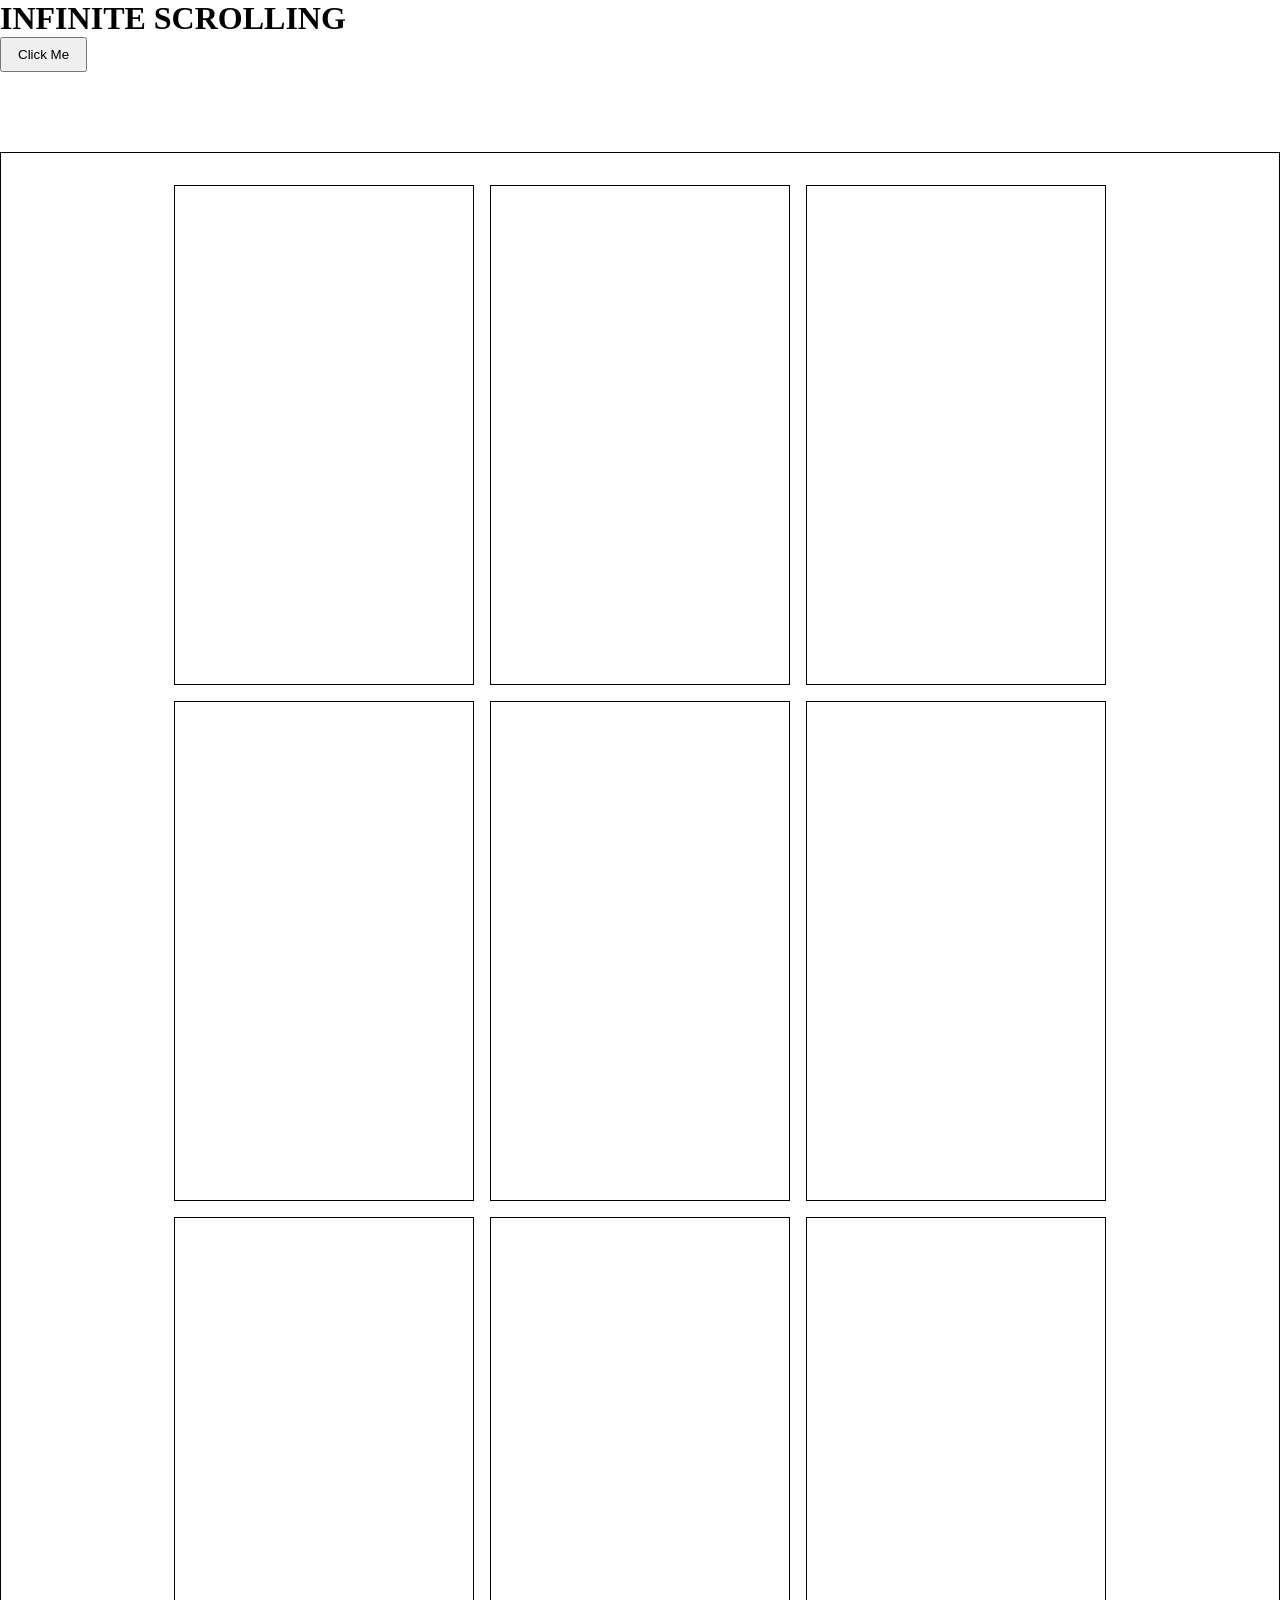
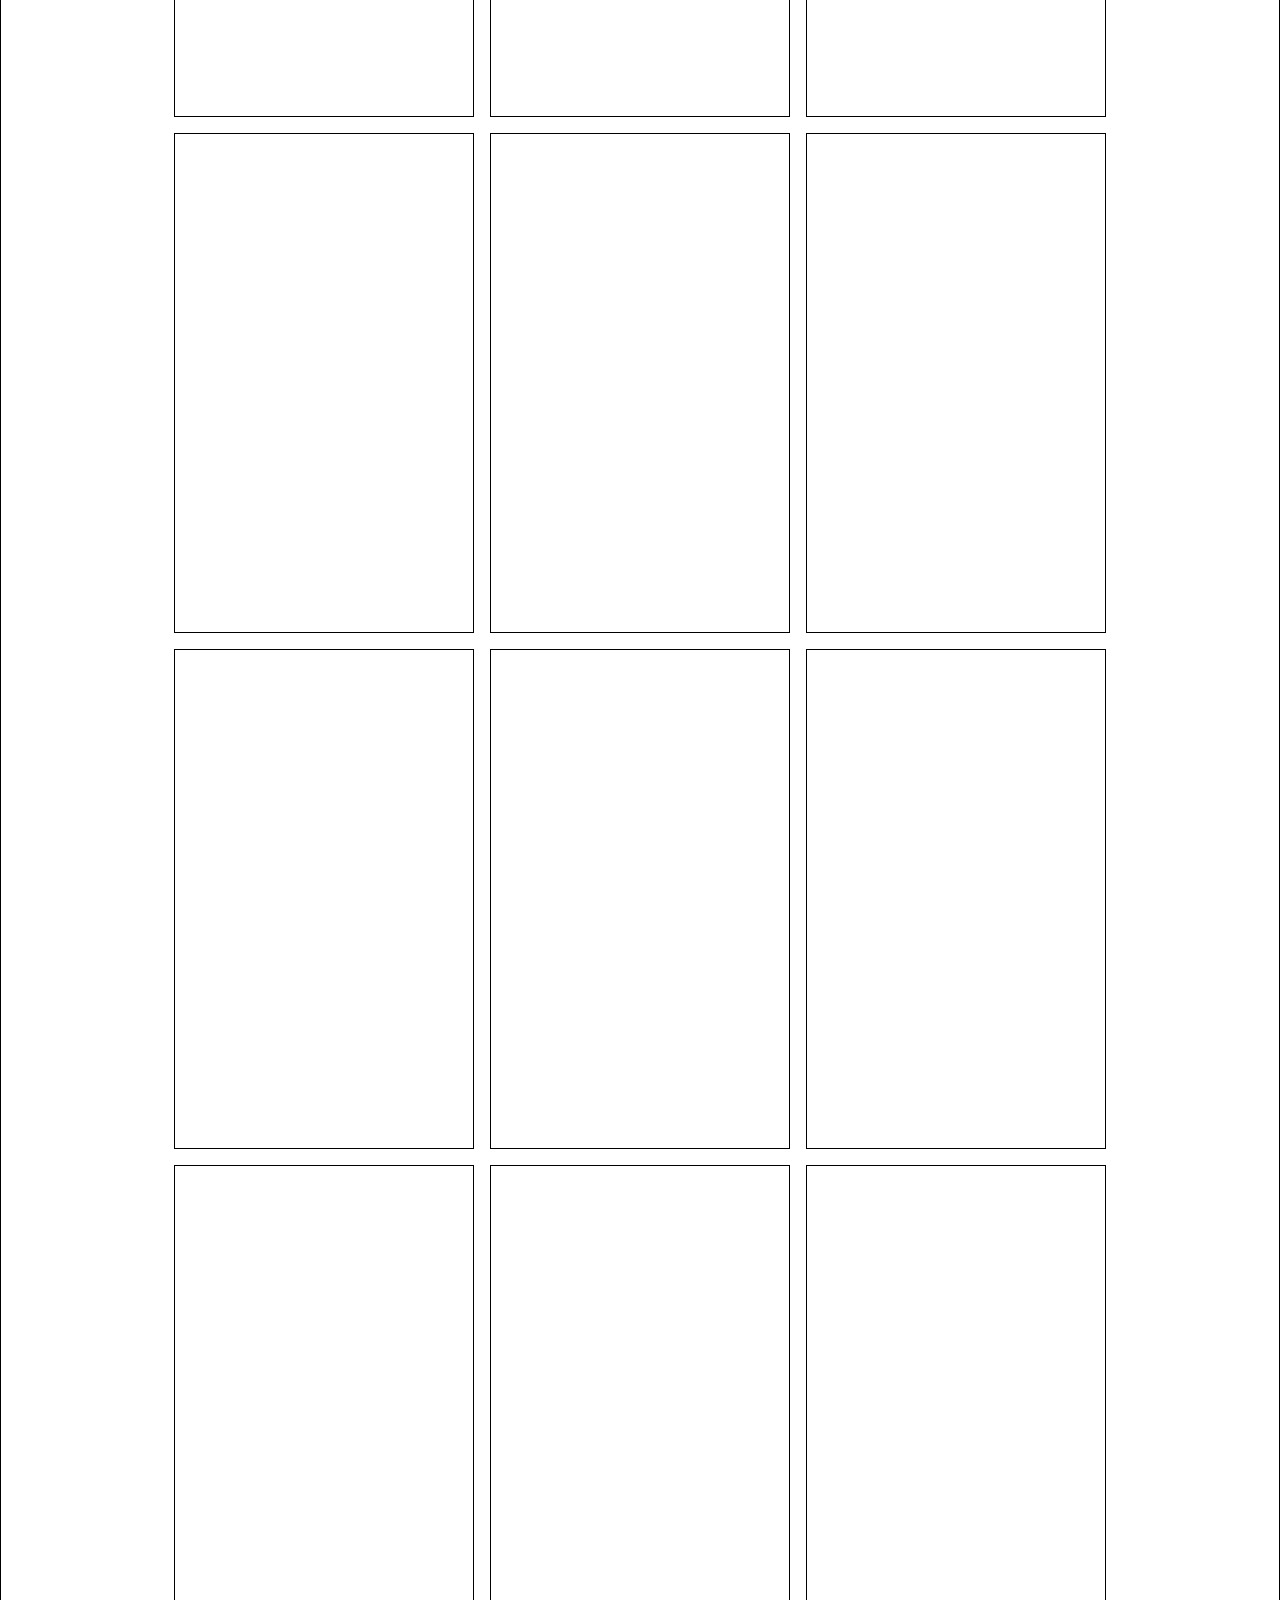
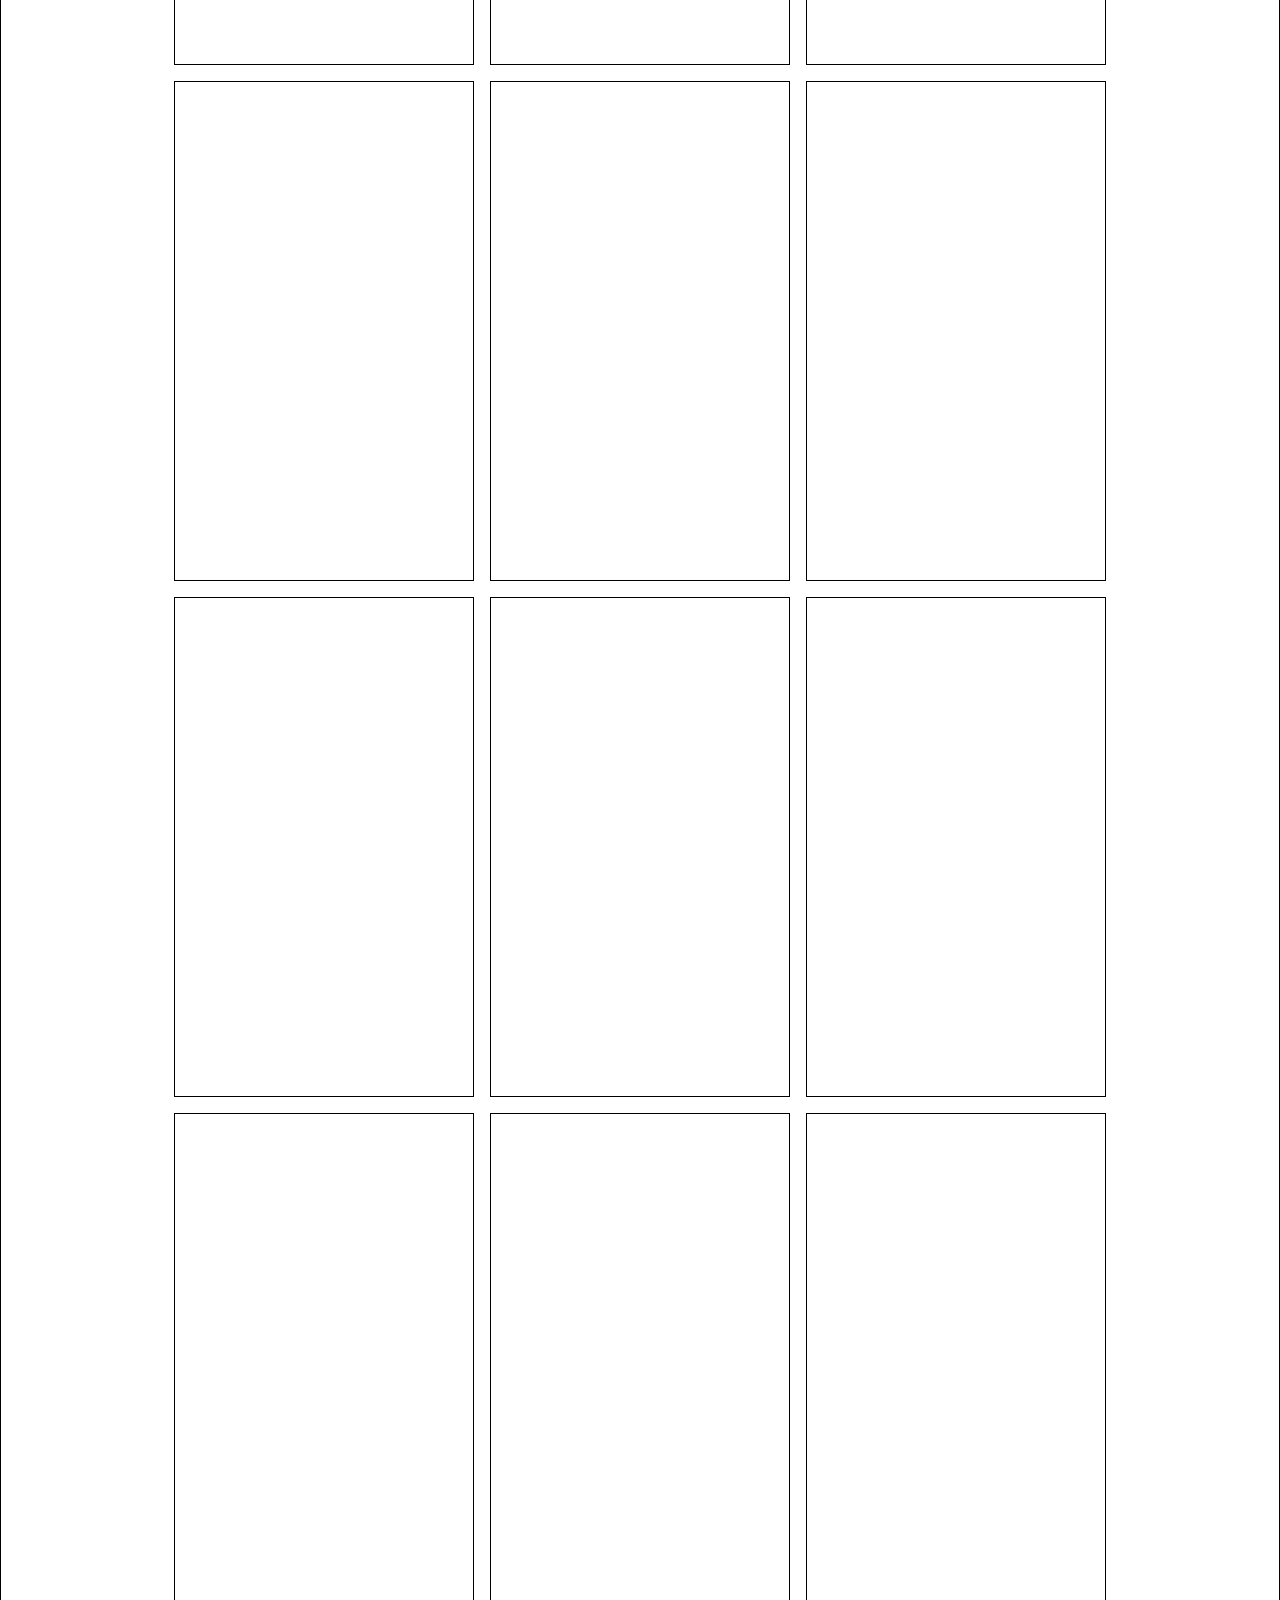
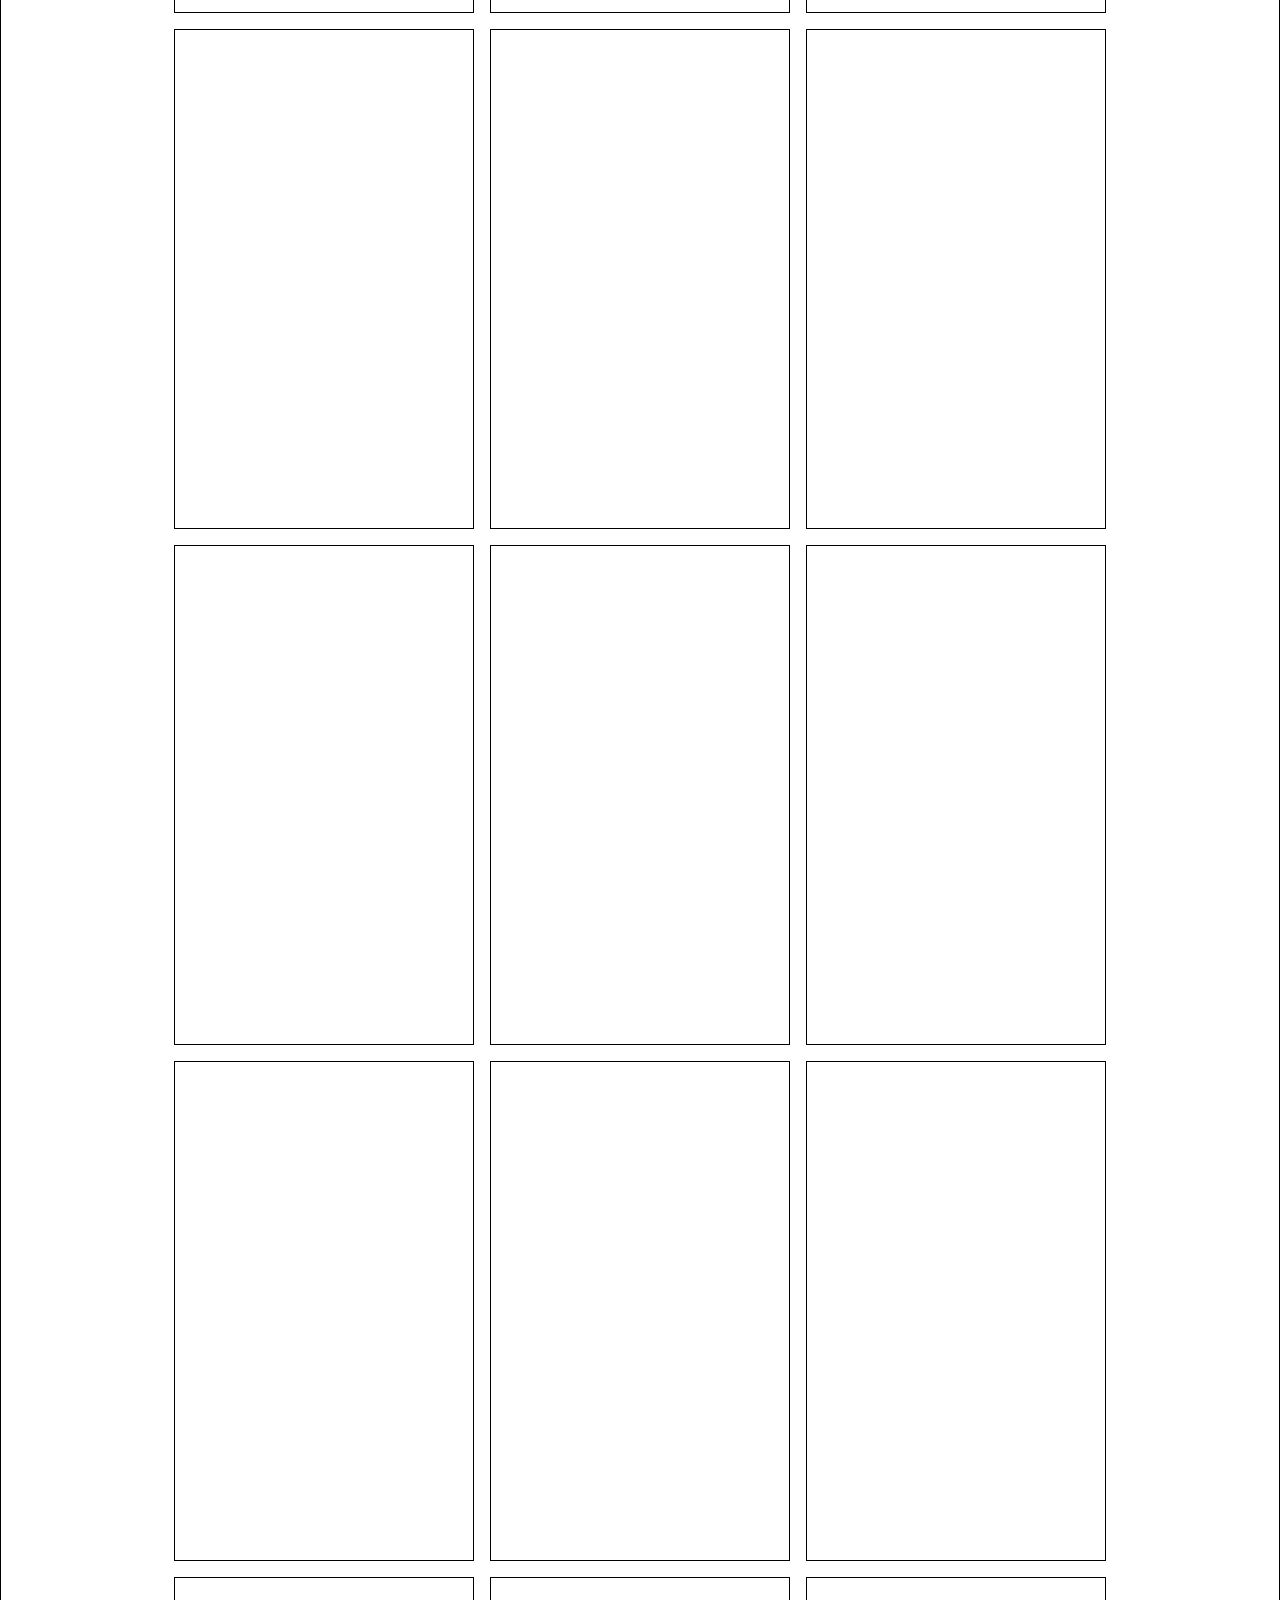
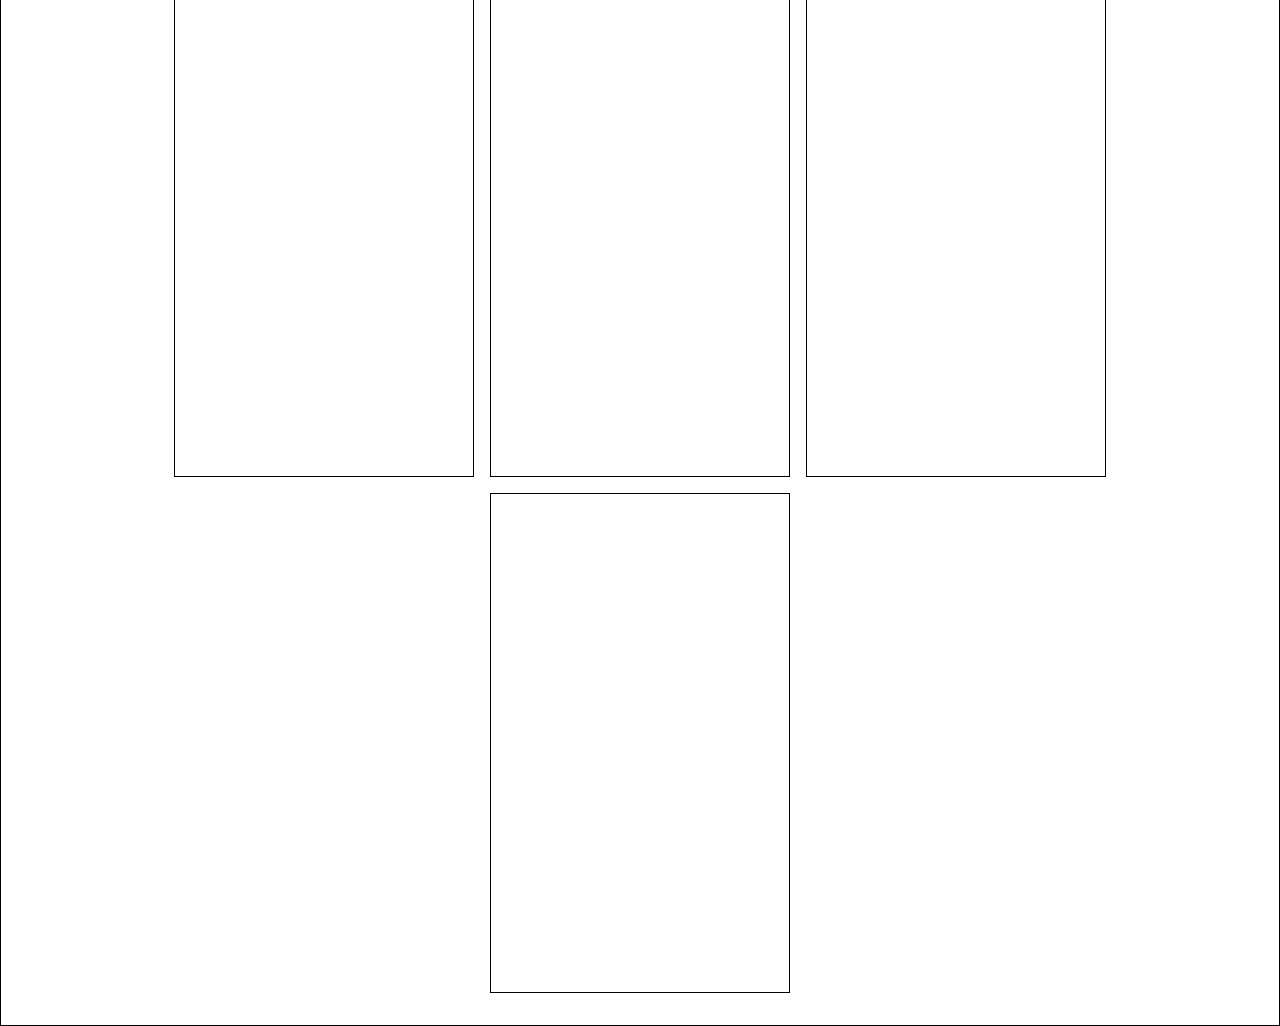
<file: Infinite Scrolling/index.html>
<!doctype html>
<html lang="en">
	<head>
		<meta charset="UTF-8" />
		<meta
			name="viewport"
			content="width=device-width, initial-scale=1.0" />
		<title>Infinite Scrolling</title>

		<link
			rel="stylesheet"
			href="style.css" />
	</head>

	<body>
		<h1>INFINITE SCROLLING</h1>

		<button>Click Me</button>

		<main></main>

		<script src="script.js"></script>
	</body>
</html>
</file>
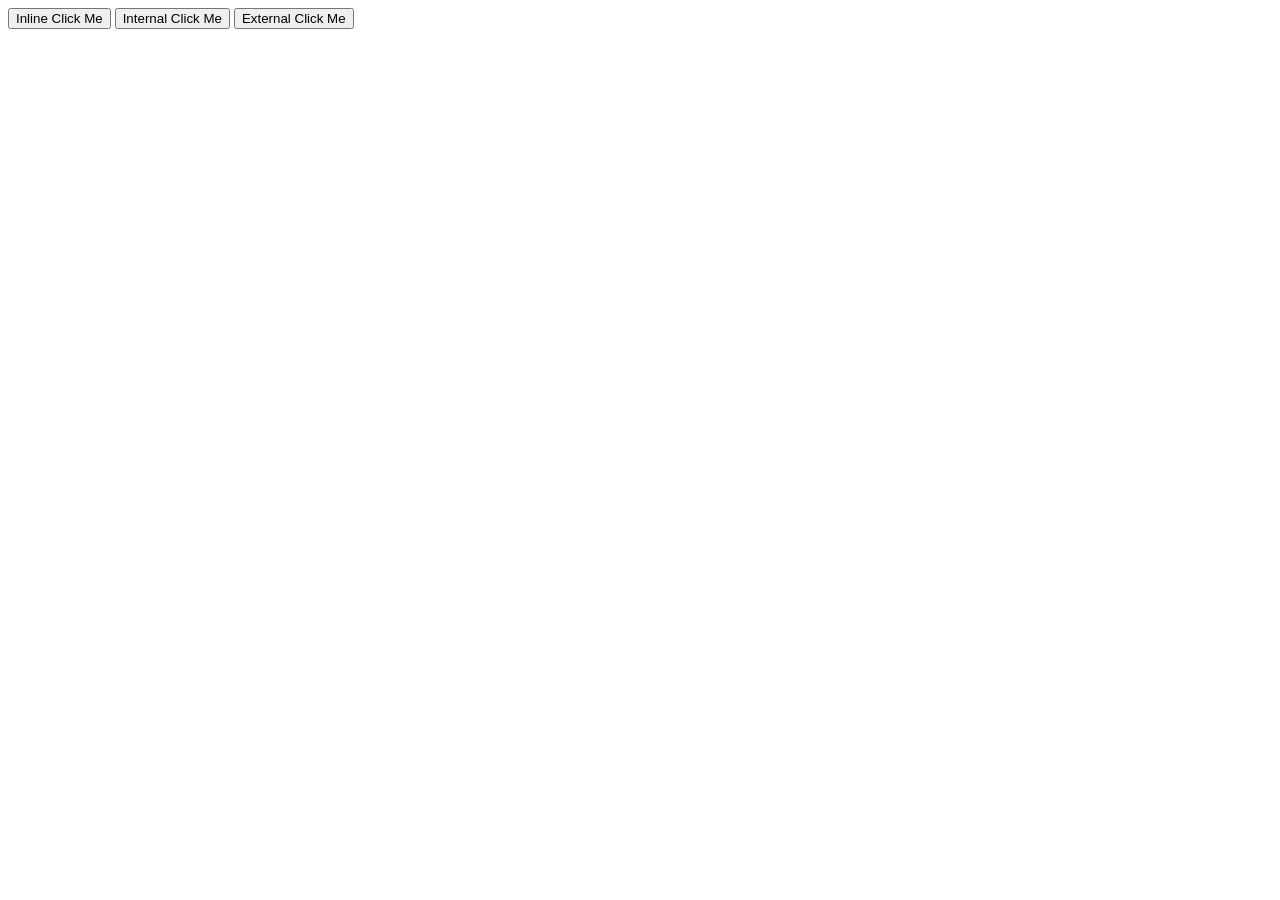
<file: fundamentals/fundamentals.html>
<!doctype html>
<html lang="en">
	<head>
		<meta charset="UTF-8" />
		<meta
			name="viewport"
			content="width=device-width, initial-scale=1.0" />
		<title>JavaScript</title>
	</head>
	<body>
		<button onclick="alert('Hello World!')">Inline Click Me</button>

		<button
			id="internal"
			onclick="changeTextInternal()">
			Internal Click Me
		</button>

		<button
			id="external"
			onclick="changeTextExternal()">
			External Click Me
		</button>

		<script>
			function changeTextInternal() {
				document.getElementById('internal').textContent = 'Hello, JavaScript!';
			}
		</script>

		<!-- <script src="./1. Ways to integrate JS.js"></script> -->
		<!-- <script src="./2. Values, Variables and Data Types.js"></script> -->
		<!-- <script src="./3. Operators and Precedence.js"></script> -->
		<!-- <script src="./4. Strings and Template Literals.js"></script> -->
		<!-- <script src="./5. Type Conversion and Coercion.js"></script> -->
		<!-- <script src="./6. Truthy and Falsy Values.js"></script> -->
		<!-- <script src="./7. Equality Operators.js"></script> -->
		<!-- <script src="./8. Statements and Expressions.js"></script> -->
		<!-- <script src="./9. Strict Mode.js"></script> -->
		<!-- <script src="./10. Numbers.js"></script> -->
		<!-- <script src="./11. Logic Control Flow.js"></script> -->
		<!-- <script src="./12. Boolean Logic and Operators.js"></script> -->
		<!-- <script src="./13. Functions.js"></script> -->
		<!-- <script src="./14. Basics of Arrays.js"></script> -->
		<!-- <script src="./15. Basics of Objects.js"></script> -->
		<!-- <script src="./16. this keyword.js"></script> -->
		<!-- <script src="./17. Callback Functions.js"></script> -->
		<!-- <script src="./18. Closures.js"></script> -->
		<!-- <script src="./19. String Methods.js"></script> -->
	</body>
</html>
</file>
<file: Infinite Scrolling/style.css>
* {
	padding: 0;
	margin: 0;
	box-sizing: border-box;
}

body {
	min-height: 100vh;
}

main {
	padding: 2rem;
	border: 1px solid black;

	display: flex;
	flex-wrap: wrap;
	align-items: center;
	justify-content: center;
	gap: 1rem;
}

.card {
	height: 500px;
	width: 300px;
	border: 1px solid black;
}

button {
	padding: 0.5rem 1rem;
	margin-bottom: 5rem;
}
</file>
